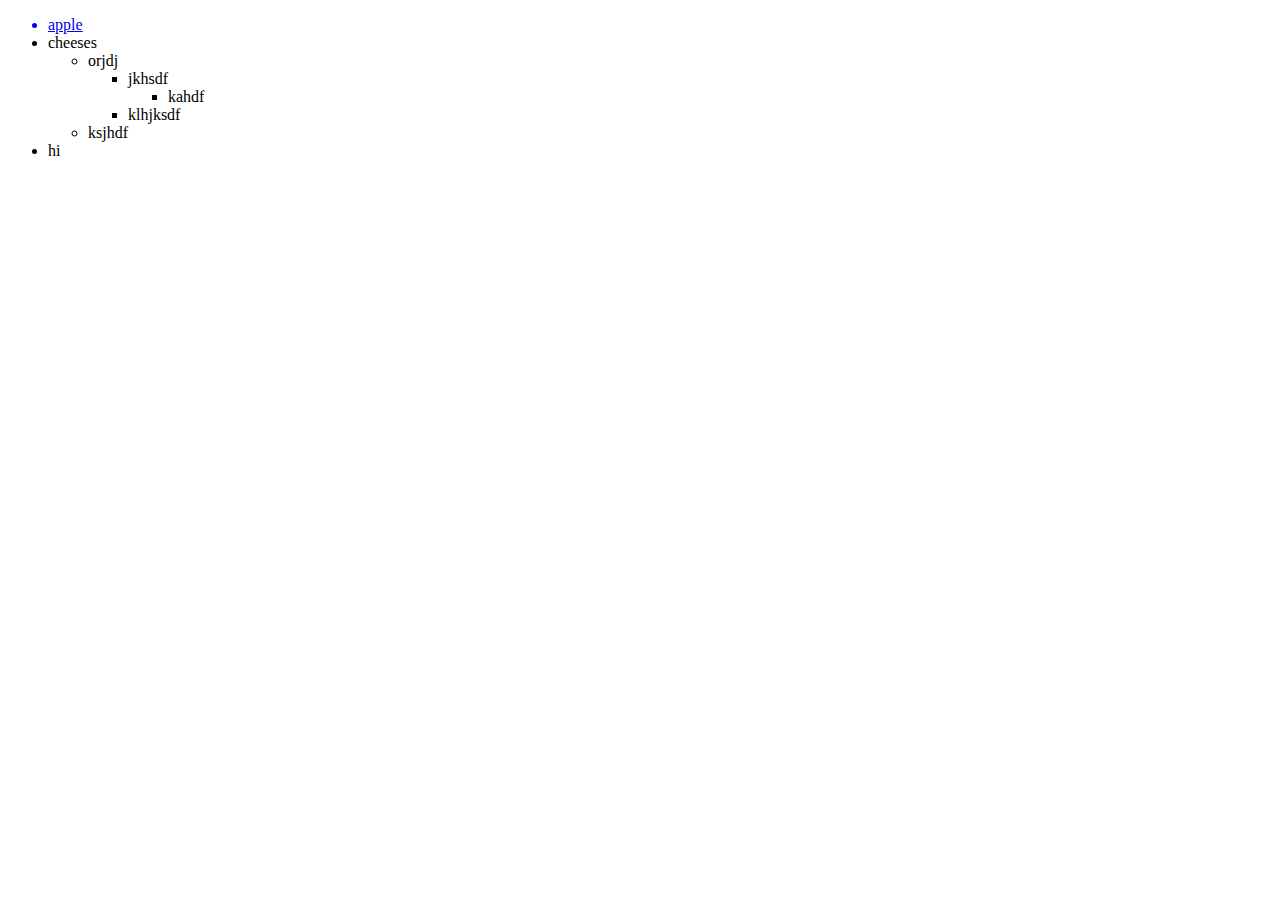
<file: index.html>
<!DOCTYPE html>
<html>
<head>
	<title>hello</title>
</head>
<body>
<ul>
	<a href="22.html"><li>apple</li></a>
	<li>cheeses</li>
	<ul><li>orjdj</li>
		<ul><li>jkhsdf</li>
			<ul><li>kahdf</li></ul>
			<li>klhjksdf</li></ul>
		<li>ksjhdf</li>
	</ul>
	<li>hi</li>
</body>
</html>
</file>
